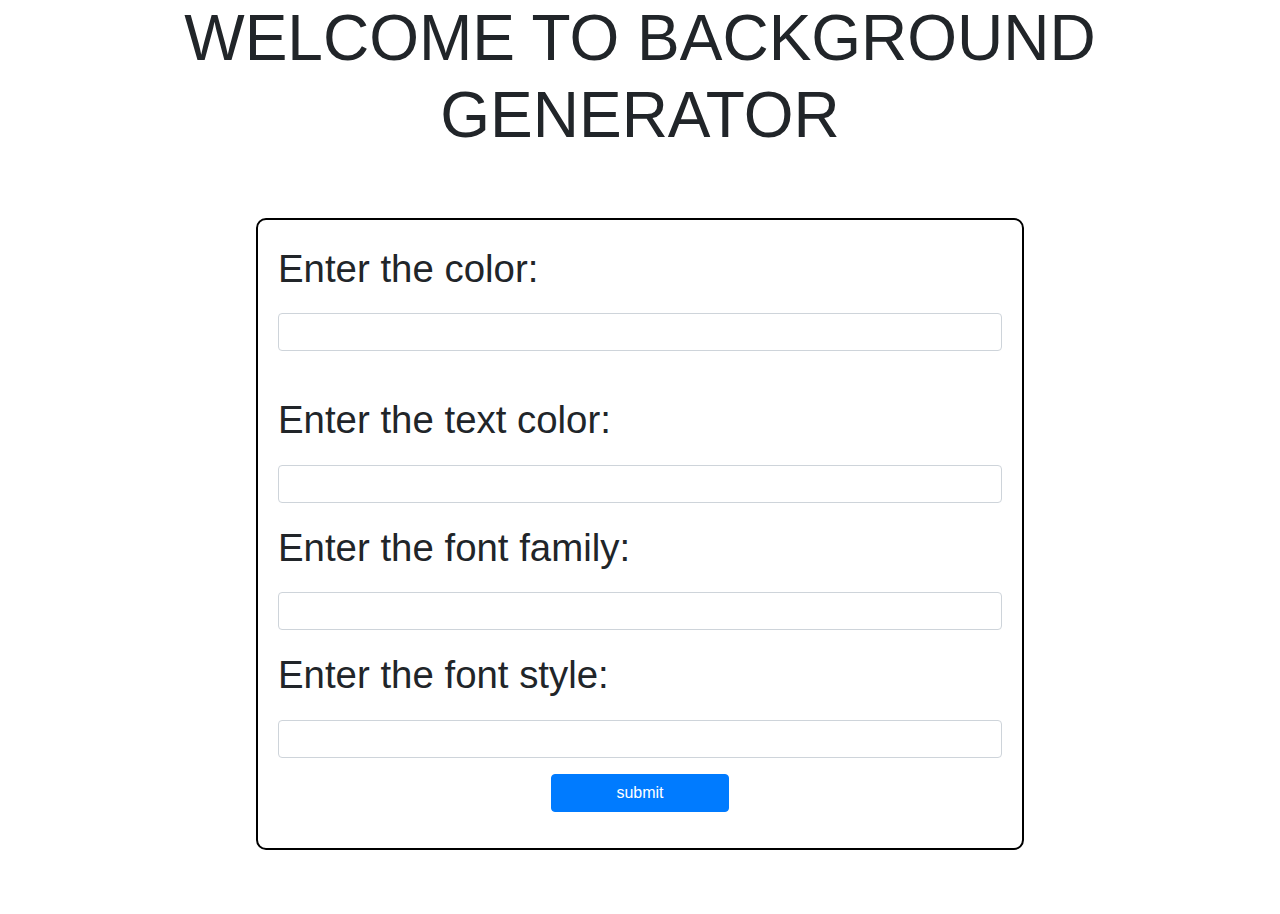
<file: index.html>
<!DOCTYPE html>
<html>
<head>
	<meta charset="utf-8">
	<title>background color</title>
	<link rel="stylesheet" href="https://stackpath.bootstrapcdn.com/bootstrap/4.4.1/css/bootstrap.min.css" integrity="sha384-Vkoo8x4CGsO3+Hhxv8T/Q5PaXtkKtu6ug5TOeNV6gBiFeWPGFN9MuhOf23Q9Ifjh" crossorigin="anonymous">
	<script src="https://code.jquery.com/jquery-3.4.1.slim.min.js" integrity="sha384-J6qa4849blE2+poT4WnyKhv5vZF5SrPo0iEjwBvKU7imGFAV0wwj1yYfoRSJoZ+n" crossorigin="anonymous"></script>
<script src="https://cdn.jsdelivr.net/npm/popper.js@1.16.0/dist/umd/popper.min.js" integrity="sha384-Q6E9RHvbIyZFJoft+2mJbHaEWldlvI9IOYy5n3zV9zzTtmI3UksdQRVvoxMfooAo" crossorigin="anonymous"></script>
<script src="https://stackpath.bootstrapcdn.com/bootstrap/4.4.1/js/bootstrap.min.js" integrity="sha384-wfSDF2E50Y2D1uUdj0O3uMBJnjuUD4Ih7YwaYd1iqfktj0Uod8GCExl3Og8ifwB6" crossorigin="anonymous"></script>
	<script type="text/javascript">
		function color()
		{
			var color=document.f1.t1.value;
			var c1=document.f1.t2.value;
			var ff=document.f1.t3.value;
			var fs=document.f1.t4.value;
			
            document.body.style.background=color;
            document.getElementById("tc").style.color=c1;
            document.getElementById("tc").style.fontFamily=ff;
            document.getElementById("tc").style.fontStyle=fs;
		}
	</script>
	<link rel="stylesheet" type="text/css" href="bg.css">
</head>
<body>
	<div class="top">
		<CENTER><h1 id="tc">WELCOME TO BACKGROUND GENERATOR</h1></CENTER>
	</div>
<div class="header">	
<form name="f1">
    <div class="form-group">
		
			<p>Enter the color:</p>
			<input type="text" class="form-control" name="t1" id="bg">
			<br>
	</div>
	<div class="form-group">
		<p>Enter the text color:</p>
		<input type="text"  name="t2" class="form-control">
	</div>
	<div class="form-group">
		<p>Enter the font family:</p>
		<input type="text"  name="t3" class="form-control">
	</div>
	<div class="form-group">
		<p>Enter the font style:</p>
		<input type="text"  name="t4" class="form-control">
	</div>
	<div class="form-group">
			<center><input type="button" value="submit" name="b1" class="btn btn-primary" onclick="color();"></center>
		
	</div>
</form>
</div>

</body>
</html>
</file>
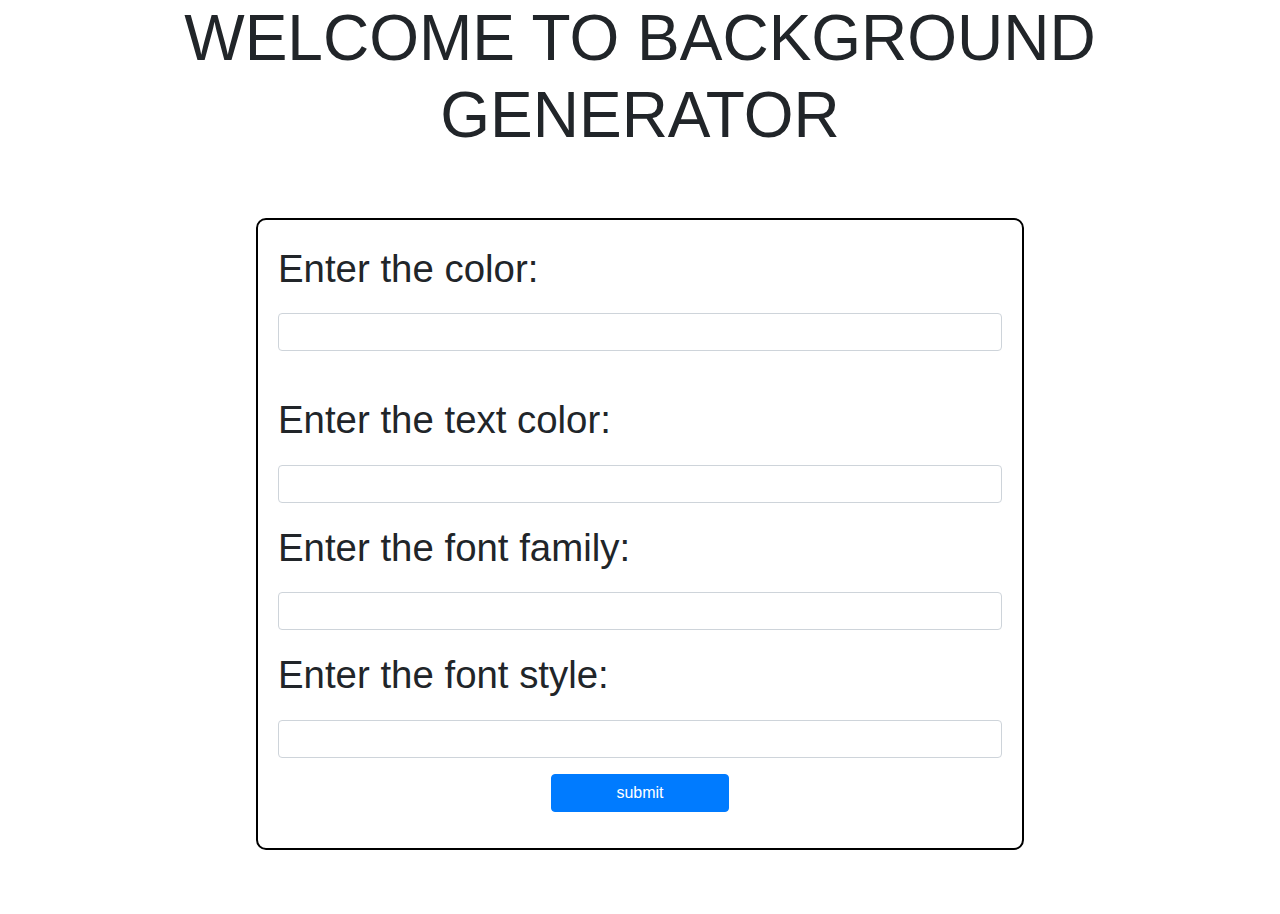
<file: bg.html>
<!DOCTYPE html>
<html>
<head>
	<meta charset="utf-8">
	<title>background color</title>
	<link rel="stylesheet" href="https://stackpath.bootstrapcdn.com/bootstrap/4.4.1/css/bootstrap.min.css" integrity="sha384-Vkoo8x4CGsO3+Hhxv8T/Q5PaXtkKtu6ug5TOeNV6gBiFeWPGFN9MuhOf23Q9Ifjh" crossorigin="anonymous">
	<script src="https://code.jquery.com/jquery-3.4.1.slim.min.js" integrity="sha384-J6qa4849blE2+poT4WnyKhv5vZF5SrPo0iEjwBvKU7imGFAV0wwj1yYfoRSJoZ+n" crossorigin="anonymous"></script>
<script src="https://cdn.jsdelivr.net/npm/popper.js@1.16.0/dist/umd/popper.min.js" integrity="sha384-Q6E9RHvbIyZFJoft+2mJbHaEWldlvI9IOYy5n3zV9zzTtmI3UksdQRVvoxMfooAo" crossorigin="anonymous"></script>
<script src="https://stackpath.bootstrapcdn.com/bootstrap/4.4.1/js/bootstrap.min.js" integrity="sha384-wfSDF2E50Y2D1uUdj0O3uMBJnjuUD4Ih7YwaYd1iqfktj0Uod8GCExl3Og8ifwB6" crossorigin="anonymous"></script>
	<script type="text/javascript">
		function color()
		{
			var color=document.f1.t1.value;
			var c1=document.f1.t2.value;
			var ff=document.f1.t3.value;
			var fs=document.f1.t4.value;
			
            document.body.style.background=color;
            document.getElementById("tc").style.color=c1;
            document.getElementById("tc").style.fontFamily=ff;
            document.getElementById("tc").style.fontStyle=fs;
		}
	</script>
	<link rel="stylesheet" type="text/css" href="bg.css">
</head>
<body>
	<div class="top">
		<CENTER><h1 id="tc">WELCOME TO BACKGROUND GENERATOR</h1></CENTER>
	</div>
<div class="header">	
<form name="f1">
    <div class="form-group">
		
			<p>Enter the color:</p>
			<input type="text" class="form-control" name="t1" id="bg">
			<br>
	</div>
	<div class="form-group">
		<p>Enter the text color:</p>
		<input type="text"  name="t2" class="form-control">
	</div>
	<div class="form-group">
		<p>Enter the font family:</p>
		<input type="text"  name="t3" class="form-control">
	</div>
	<div class="form-group">
		<p>Enter the font style:</p>
		<input type="text"  name="t4" class="form-control">
	</div>
	<div class="form-group">
			<center><input type="button" value="submit" name="b1" class="btn btn-primary" onclick="color();"></center>
		
	</div>
</form>
</div>

</body>
</html>
</file>
<file: bg.css>
.header
{
	margin:5vw 20vw;
	border:2px solid black;
	border-radius: 10px;
	padding:20px;
}
.top
{
	font-family: 
}
.btn
{
	padding-left:5vw;
	padding-right: 5vw;
}
#tc
{
	font-size: 5vw;
}
p
{
	font-size: 3vw;
}
</file>
